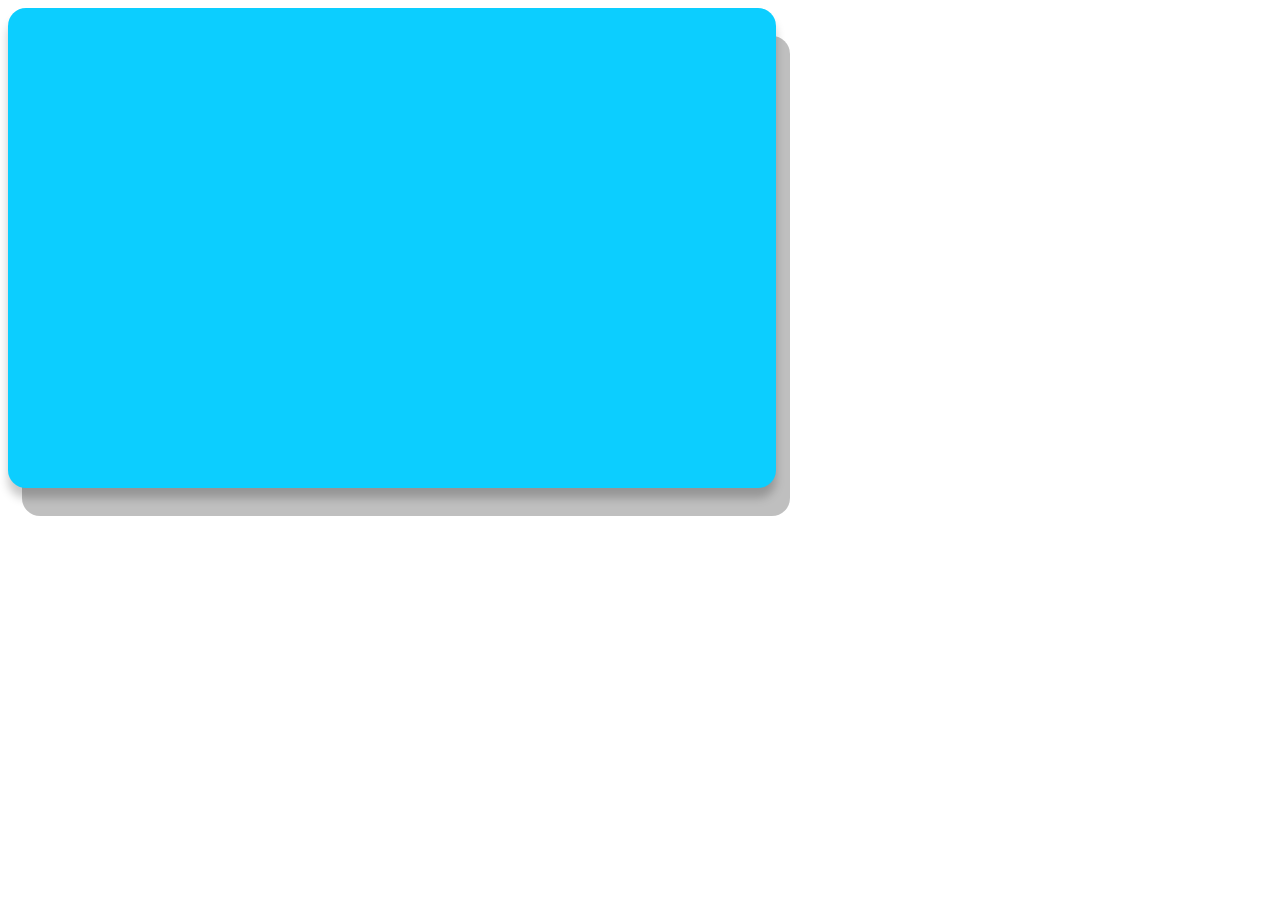
<file: docs/index.html>
<!DOCTYPE html>
<html lang="es">
<head>
    <meta charset="UTF-8">
    <meta name="viewport" content="width=device-width, initial-scale=1.0">
    <link rel="stylesheet" href="estilo.css">
    <title>inicio</title>
</head>
<body>
    
<div class="container" id="container">
    <div class="form-container sign-up-container">
        <form action="#">
            <h1> Create Account</h1>
            <div class="social-container">
                <a href="#" class="social"><i class="fab fa-facebook-f"></i></a>
                <a href="#" class="social"><i class="fab fa-google-plus-g"></i></a>
                <a href="#" class="social"><i class="fab fa-linkedin-in"></i></a>
            </div>
            <span>Or use your email for registration</span>
            <input type="text" placeholder="Name" />
            <input type="email" placeholder="Email" />
            <input type="Password" placeholder="Password" />
            <button>sign up</button>
        </form>
    </div>
</div>

    <script src="scritp.js"></script>

</body>
</html>
</file>
<file: docs/estilo.css>
button {

    border-radius: 20px; 
    border: 1px solid #FF4B2B;
    background-color: #FF482B;
    color: #120ee7de;
    font-size: 12px;
    font-weight: bold;
    padding: 12px 45px;
    letter-spacing: 1px;
    text-transform: uppercase;
    transition: transform 80ms ease-in;
    
}
    
button:active {
    transform: scale(0.95);
}
    
button:focus{
    outline: none;
}
    
button.ghost {
    background-color: transparent;
    border-color: #070505;
}

input {

    background-color: #14f332;
    border: none;
    padding: 12px 15px;
    margin: 8px 0;
    width: 100%;
}

.container {

    background-color: #0cceff;
    border-radius: 18px;
        box-shadow: 14px 28px rgba(0,0,0,0.25),
            0 10px 10px rgba(0,0,0,0.22);
    position: relative;
    overflow: hidden;
    width: 768px;
    max-width: 100%;
    min-height: 480px;
}

.form-container { 
    position: absolute;
    top: 0;
    height: 100%;
    transition: all 0.6s ease-in-out;
}

.sign-in-container {
     left: 0;
     width: 50%;
     z-index: 2;
}

.container.right-panel-active .sign-in-container {
    transform: translateX(100%);
}

.sign-up-container {
    left: 0;
    width: 50%;
    opacity: 0;
    z-index: 1;    
}

.container.right-panel-active .sign-up-container {
    transform: translateX(100%);
    opacity: 1;
    z-index: 5;
    animation: show 0.65;
}
</file>
